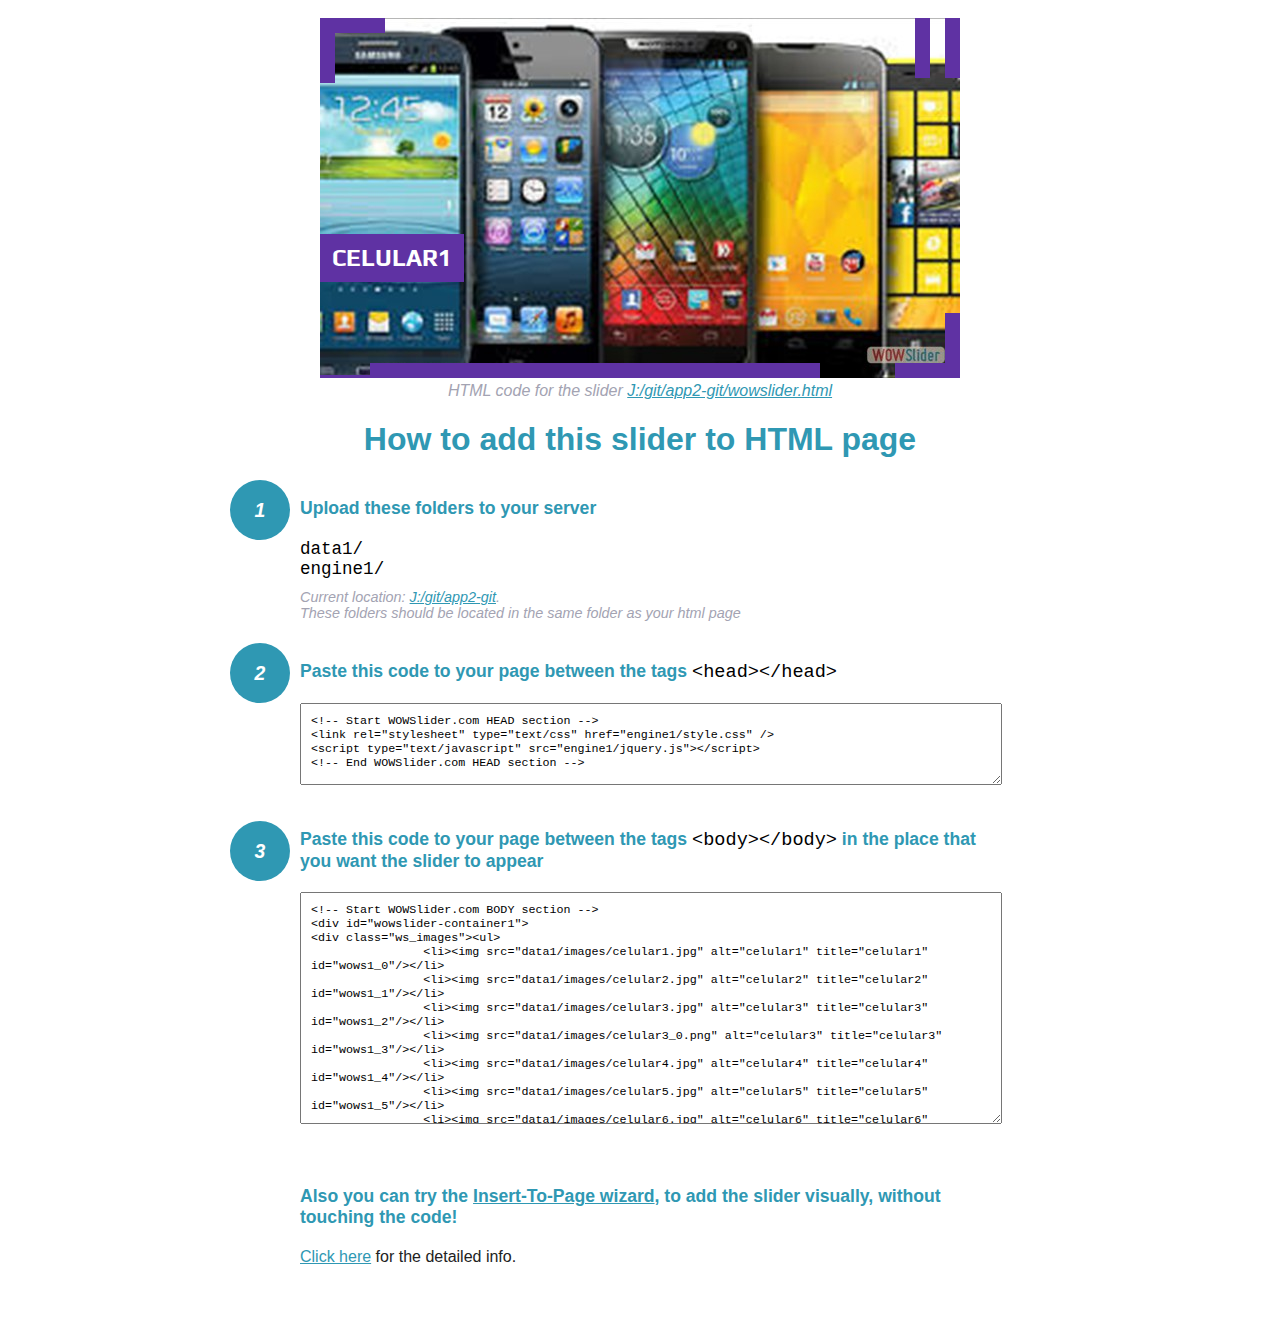
<file: wowslider-howto.html>
<!DOCTYPE html>
<html>
<head>
	<title>WOWSlider</title>
	<meta http-equiv="content-type" content="text/html; charset=utf-8" />
	<meta name="description" content="WOWSlider" />
	
	<!-- Start WOWSlider.com HEAD section --> <!-- add to the <head> of your page -->
	<link rel="stylesheet" type="text/css" href="engine1/style.css" />
	<script type="text/javascript" src="engine1/jquery.js"></script>
	<!-- End WOWSlider.com HEAD section -->


<style>
.instuction {
	font-family: sans-serif, Arial;
	display: block;
	margin: 0 auto;
	max-width: 820px;
	width: 100%;
	padding: 0 70px;
	color: #222;
	-webkit-box-sizing: border-box;
	-moz-box-sizing: border-box;
	box-sizing: border-box;
}
.instuction h1 img {
	max-width: 170px;
	vertical-align: middle;
	margin-bottom: 10px;
}
.instuction h1 {
	color: #2F98B3;
	text-align: center;
}
.instuction h2 {
	position: relative;
	font-size: 1.1em;
	color: #2F98B3;
	margin-bottom: 20px;
	margin-top: 40px;
}
.instuction h2 span.num {
	position: absolute;
	left: -70px;
	top: -18px;
	display: inline-block;
	vertical-align: middle;
	font-style: italic;
	font-size: 1.1em;
	width: 60px;
	height: 60px;
	line-height: 60px;
	text-align: center;
	background: #2F98B3;
	color: #fff;
	border-radius: 50%;
}
.instuction .mono {
	color: #000;
	font-family: monospace;
	font-size: 1.3em;
	font-weight: normal;
}
.instuction li.mono {
	font-size: 1.5em;
}

.instuction ul {
	font-size: 0.9em;
	margin-top: 0;
	padding-left: 0;
	list-style: none;
}
.instuction .note {
	color: #A3A3B2;
	font-style: italic;
	padding-top: 10px;
}
.instuction p.note {
	text-align: center;
	padding-top: 0;
	margin-top: 4px;
}
.instuction textarea {
	font-size: 0.9em;
	min-height: 60px;
	padding: 10px;
	margin: 0;
	overflow: auto;
	max-width: 100%;
	width: 100%;
}
.instuction a,
.instuction a:visited {
	color: #2F98B3;
}
</style>


</head>
<body style="margin:auto">

<br>

<!-- Start WOWSlider.com BODY section --> <!-- add to the <body> of your page -->
<div id="wowslider-container1">
<div class="ws_images"><ul>
		<li><img src="data1/images/celular1.jpg" alt="celular1" title="celular1" id="wows1_0"/></li>
		<li><img src="data1/images/celular2.jpg" alt="celular2" title="celular2" id="wows1_1"/></li>
		<li><img src="data1/images/celular3.jpg" alt="celular3" title="celular3" id="wows1_2"/></li>
		<li><img src="data1/images/celular3_0.png" alt="celular3" title="celular3" id="wows1_3"/></li>
		<li><img src="data1/images/celular4.jpg" alt="celular4" title="celular4" id="wows1_4"/></li>
		<li><img src="data1/images/celular5.jpg" alt="celular5" title="celular5" id="wows1_5"/></li>
		<li><img src="data1/images/celular6.jpg" alt="celular6" title="celular6" id="wows1_6"/></li>
		<li><img src="data1/images/celular7.jpg" alt="celular7" title="celular7" id="wows1_7"/></li>
		<li><a href="http://wowslider.com/vi"><img src="data1/images/celular8.jpg" alt="css slider" title="celular8" id="wows1_8"/></a></li>
		<li><img src="data1/images/celular9.jpg" alt="CELULAR9" title="CELULAR9" id="wows1_9"/></li>
	</ul></div>
	<div class="ws_bullets"><div>
		<a href="#" title="celular1"><span><img src="data1/tooltips/celular1.jpg" alt="celular1"/>1</span></a>
		<a href="#" title="celular2"><span><img src="data1/tooltips/celular2.jpg" alt="celular2"/>2</span></a>
		<a href="#" title="celular3"><span><img src="data1/tooltips/celular3.jpg" alt="celular3"/>3</span></a>
		<a href="#" title="celular3"><span><img src="data1/tooltips/celular3_0.png" alt="celular3"/>4</span></a>
		<a href="#" title="celular4"><span><img src="data1/tooltips/celular4.jpg" alt="celular4"/>5</span></a>
		<a href="#" title="celular5"><span><img src="data1/tooltips/celular5.jpg" alt="celular5"/>6</span></a>
		<a href="#" title="celular6"><span><img src="data1/tooltips/celular6.jpg" alt="celular6"/>7</span></a>
		<a href="#" title="celular7"><span><img src="data1/tooltips/celular7.jpg" alt="celular7"/>8</span></a>
		<a href="#" title="celular8"><span><img src="data1/tooltips/celular8.jpg" alt="celular8"/>9</span></a>
		<a href="#" title="CELULAR9"><span><img src="data1/tooltips/celular9.jpg" alt="CELULAR9"/>10</span></a>
	</div></div><div class="ws_script" style="position:absolute;left:-99%"><a href="http://wowslider.com">http://wowslider.com/</a> by WOWSlider.com v8.7</div>
<div class="ws_shadow"></div>
</div>	
<script type="text/javascript" src="engine1/wowslider.js"></script>
<script type="text/javascript" src="engine1/script.js"></script>
<!-- End WOWSlider.com BODY section -->


<div class="instuction">
	<p class="note">HTML code for the slider <a href="file:///J:/git/app2-git/wowslider.html">J:/git/app2-git/wowslider.html</a></p>

	<h1>
		How to add this slider to HTML page
	</h1>

	<h2><span class="num">1</span> Upload these folders to your server</h2>
	<ul>
		<li class="mono">data1/</li>
		<li class="mono">engine1/</li>
		<li class="note">Current location: <a href="file:///J:/git/app2-git">J:/git/app2-git</a>. <br>These folders should be located in the same folder as your html page</li>
	</ul>

	<h2><span class="num">2</span> Paste this code to your page between the tags <span class="mono">&lt;head&gt;&lt;/head&gt;</span></h2>
	<textarea onclick="this.select()">&lt;!-- Start WOWSlider.com HEAD section --&gt;
&lt;link rel=&quot;stylesheet&quot; type=&quot;text/css&quot; href=&quot;engine1/style.css&quot; /&gt;
&lt;script type=&quot;text/javascript&quot; src=&quot;engine1/jquery.js&quot;&gt;&lt;/script&gt;
&lt;!-- End WOWSlider.com HEAD section --&gt;</textarea>


	<h2><span class="num" style="top: -8px;">3</span> Paste this code to your page between the tags <span class="mono">&lt;body&gt;&lt;/body&gt;</span> in the place that you want the slider to appear</h2>
	<textarea onclick="this.select()" rows="15">&lt;!-- Start WOWSlider.com BODY section --&gt;
&lt;div id=&quot;wowslider-container1&quot;&gt;
&lt;div class=&quot;ws_images&quot;&gt;&lt;ul&gt;
		&lt;li&gt;&lt;img src=&quot;data1/images/celular1.jpg&quot; alt=&quot;celular1&quot; title=&quot;celular1&quot; id=&quot;wows1_0&quot;/&gt;&lt;/li&gt;
		&lt;li&gt;&lt;img src=&quot;data1/images/celular2.jpg&quot; alt=&quot;celular2&quot; title=&quot;celular2&quot; id=&quot;wows1_1&quot;/&gt;&lt;/li&gt;
		&lt;li&gt;&lt;img src=&quot;data1/images/celular3.jpg&quot; alt=&quot;celular3&quot; title=&quot;celular3&quot; id=&quot;wows1_2&quot;/&gt;&lt;/li&gt;
		&lt;li&gt;&lt;img src=&quot;data1/images/celular3_0.png&quot; alt=&quot;celular3&quot; title=&quot;celular3&quot; id=&quot;wows1_3&quot;/&gt;&lt;/li&gt;
		&lt;li&gt;&lt;img src=&quot;data1/images/celular4.jpg&quot; alt=&quot;celular4&quot; title=&quot;celular4&quot; id=&quot;wows1_4&quot;/&gt;&lt;/li&gt;
		&lt;li&gt;&lt;img src=&quot;data1/images/celular5.jpg&quot; alt=&quot;celular5&quot; title=&quot;celular5&quot; id=&quot;wows1_5&quot;/&gt;&lt;/li&gt;
		&lt;li&gt;&lt;img src=&quot;data1/images/celular6.jpg&quot; alt=&quot;celular6&quot; title=&quot;celular6&quot; id=&quot;wows1_6&quot;/&gt;&lt;/li&gt;
		&lt;li&gt;&lt;img src=&quot;data1/images/celular7.jpg&quot; alt=&quot;celular7&quot; title=&quot;celular7&quot; id=&quot;wows1_7&quot;/&gt;&lt;/li&gt;
		&lt;li&gt;&lt;a href=&quot;http://wowslider.com/vi&quot;&gt;&lt;img src=&quot;data1/images/celular8.jpg&quot; alt=&quot;css slider&quot; title=&quot;celular8&quot; id=&quot;wows1_8&quot;/&gt;&lt;/a&gt;&lt;/li&gt;
		&lt;li&gt;&lt;img src=&quot;data1/images/celular9.jpg&quot; alt=&quot;CELULAR9&quot; title=&quot;CELULAR9&quot; id=&quot;wows1_9&quot;/&gt;&lt;/li&gt;
	&lt;/ul&gt;&lt;/div&gt;
	&lt;div class=&quot;ws_bullets&quot;&gt;&lt;div&gt;
		&lt;a href=&quot;#&quot; title=&quot;celular1&quot;&gt;&lt;span&gt;&lt;img src=&quot;data1/tooltips/celular1.jpg&quot; alt=&quot;celular1&quot;/&gt;1&lt;/span&gt;&lt;/a&gt;
		&lt;a href=&quot;#&quot; title=&quot;celular2&quot;&gt;&lt;span&gt;&lt;img src=&quot;data1/tooltips/celular2.jpg&quot; alt=&quot;celular2&quot;/&gt;2&lt;/span&gt;&lt;/a&gt;
		&lt;a href=&quot;#&quot; title=&quot;celular3&quot;&gt;&lt;span&gt;&lt;img src=&quot;data1/tooltips/celular3.jpg&quot; alt=&quot;celular3&quot;/&gt;3&lt;/span&gt;&lt;/a&gt;
		&lt;a href=&quot;#&quot; title=&quot;celular3&quot;&gt;&lt;span&gt;&lt;img src=&quot;data1/tooltips/celular3_0.png&quot; alt=&quot;celular3&quot;/&gt;4&lt;/span&gt;&lt;/a&gt;
		&lt;a href=&quot;#&quot; title=&quot;celular4&quot;&gt;&lt;span&gt;&lt;img src=&quot;data1/tooltips/celular4.jpg&quot; alt=&quot;celular4&quot;/&gt;5&lt;/span&gt;&lt;/a&gt;
		&lt;a href=&quot;#&quot; title=&quot;celular5&quot;&gt;&lt;span&gt;&lt;img src=&quot;data1/tooltips/celular5.jpg&quot; alt=&quot;celular5&quot;/&gt;6&lt;/span&gt;&lt;/a&gt;
		&lt;a href=&quot;#&quot; title=&quot;celular6&quot;&gt;&lt;span&gt;&lt;img src=&quot;data1/tooltips/celular6.jpg&quot; alt=&quot;celular6&quot;/&gt;7&lt;/span&gt;&lt;/a&gt;
		&lt;a href=&quot;#&quot; title=&quot;celular7&quot;&gt;&lt;span&gt;&lt;img src=&quot;data1/tooltips/celular7.jpg&quot; alt=&quot;celular7&quot;/&gt;8&lt;/span&gt;&lt;/a&gt;
		&lt;a href=&quot;#&quot; title=&quot;celular8&quot;&gt;&lt;span&gt;&lt;img src=&quot;data1/tooltips/celular8.jpg&quot; alt=&quot;celular8&quot;/&gt;9&lt;/span&gt;&lt;/a&gt;
		&lt;a href=&quot;#&quot; title=&quot;CELULAR9&quot;&gt;&lt;span&gt;&lt;img src=&quot;data1/tooltips/celular9.jpg&quot; alt=&quot;CELULAR9&quot;/&gt;10&lt;/span&gt;&lt;/a&gt;
	&lt;/div&gt;&lt;/div&gt;&lt;div class=&quot;ws_script&quot; style=&quot;position:absolute;left:-99%&quot;&gt;&lt;a href=&quot;http://wowslider.com&quot;&gt;http://wowslider.com/&lt;/a&gt; by WOWSlider.com v8.7&lt;/div&gt;
&lt;div class=&quot;ws_shadow&quot;&gt;&lt;/div&gt;
&lt;/div&gt;	
&lt;script type=&quot;text/javascript&quot; src=&quot;engine1/wowslider.js&quot;&gt;&lt;/script&gt;
&lt;script type=&quot;text/javascript&quot; src=&quot;engine1/script.js&quot;&gt;&lt;/script&gt;
&lt;!-- End WOWSlider.com BODY section --&gt;</textarea>

<br><br>
<h2>Also you can try the <a href="http://wowslider.com/help/add-wowslider-to-page-2.html" target="_blank">Insert-To-Page wizard</a>, to add the slider visually, without touching the code!</h2>
<p>
	<a href="http://wowslider.com/help/add-wowslider-to-page-2.html" target="_blank">Click here</a> for the detailed info.
</p>
</div>

<br><br>
</body>
</html>
</file>
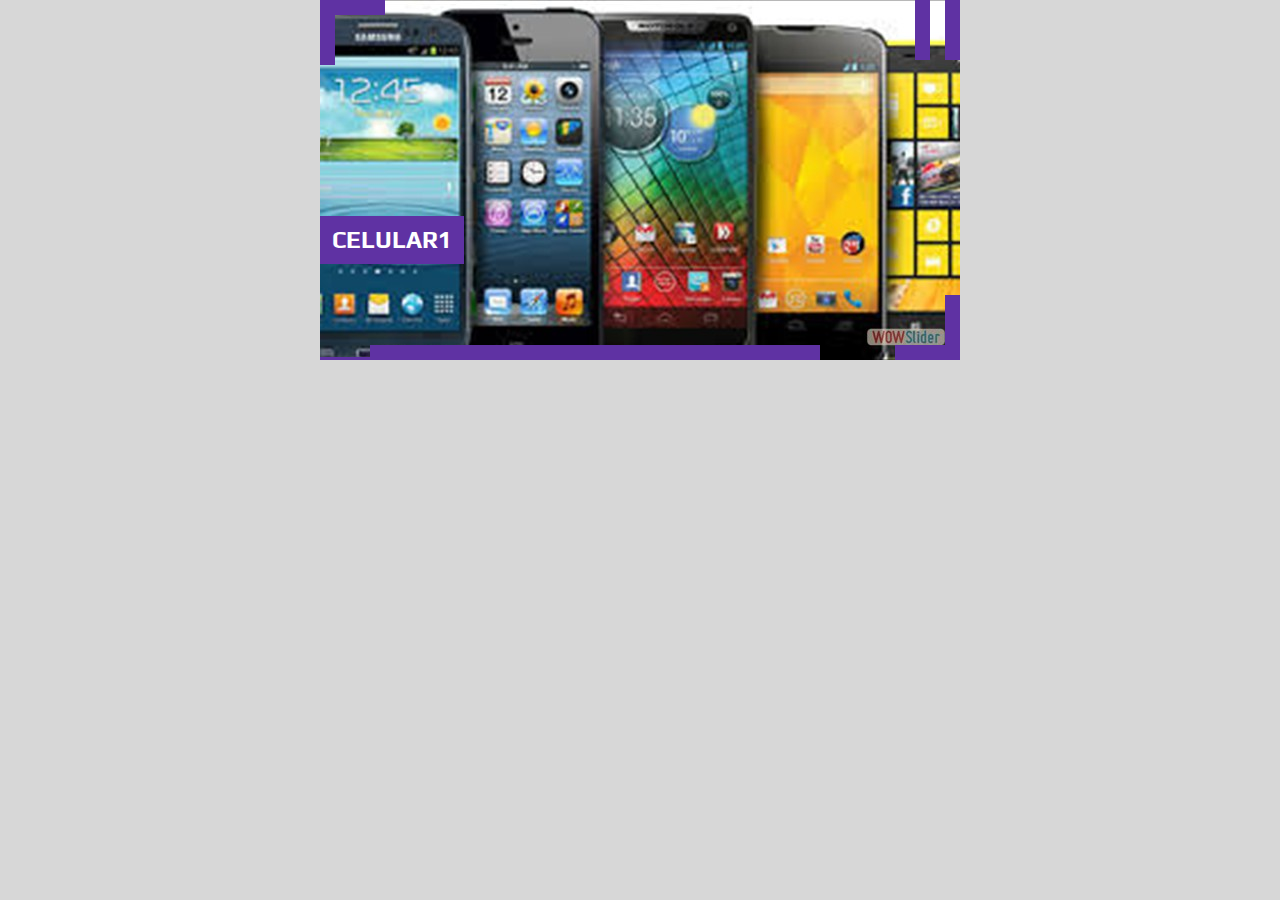
<file: wowslider.html>
<!DOCTYPE html>
<html>
<head>
	<title>Visorapp2</title>
	<meta http-equiv="content-type" content="text/html; charset=utf-8" />
	<meta name="description" content="Made with WOW Slider - Create beautiful, responsive image sliders in a few clicks. Awesome skins and animations. Http://wowslider.com/" />
	
	<!-- Start WOWSlider.com HEAD section --> <!-- add to the <head> of your page -->
	<link rel="stylesheet" type="text/css" href="engine1/style.css" />
	<script type="text/javascript" src="engine1/jquery.js"></script>
	<!-- End WOWSlider.com HEAD section -->

</head>
<body style="background-color:#d7d7d7;margin:auto">
	
	<!-- Start WOWSlider.com BODY section --> <!-- add to the <body> of your page -->
	<div id="wowslider-container1">
	<div class="ws_images"><ul>
		<li><img src="data1/images/celular1.jpg" alt="celular1" title="celular1" id="wows1_0"/></li>
		<li><img src="data1/images/celular2.jpg" alt="celular2" title="celular2" id="wows1_1"/></li>
		<li><img src="data1/images/celular3.jpg" alt="celular3" title="celular3" id="wows1_2"/></li>
		<li><img src="data1/images/celular3_0.png" alt="celular3" title="celular3" id="wows1_3"/></li>
		<li><img src="data1/images/celular4.jpg" alt="celular4" title="celular4" id="wows1_4"/></li>
		<li><img src="data1/images/celular5.jpg" alt="celular5" title="celular5" id="wows1_5"/></li>
		<li><img src="data1/images/celular6.jpg" alt="celular6" title="celular6" id="wows1_6"/></li>
		<li><img src="data1/images/celular7.jpg" alt="celular7" title="celular7" id="wows1_7"/></li>
		<li><a href="http://wowslider.com/vi"><img src="data1/images/celular8.jpg" alt="css slider" title="celular8" id="wows1_8"/></a></li>
		<li><img src="data1/images/celular9.jpg" alt="CELULAR9" title="CELULAR9" id="wows1_9"/></li>
	</ul></div>
	<div class="ws_bullets"><div>
		<a href="#" title="celular1"><span><img src="data1/tooltips/celular1.jpg" alt="celular1"/>1</span></a>
		<a href="#" title="celular2"><span><img src="data1/tooltips/celular2.jpg" alt="celular2"/>2</span></a>
		<a href="#" title="celular3"><span><img src="data1/tooltips/celular3.jpg" alt="celular3"/>3</span></a>
		<a href="#" title="celular3"><span><img src="data1/tooltips/celular3_0.png" alt="celular3"/>4</span></a>
		<a href="#" title="celular4"><span><img src="data1/tooltips/celular4.jpg" alt="celular4"/>5</span></a>
		<a href="#" title="celular5"><span><img src="data1/tooltips/celular5.jpg" alt="celular5"/>6</span></a>
		<a href="#" title="celular6"><span><img src="data1/tooltips/celular6.jpg" alt="celular6"/>7</span></a>
		<a href="#" title="celular7"><span><img src="data1/tooltips/celular7.jpg" alt="celular7"/>8</span></a>
		<a href="#" title="celular8"><span><img src="data1/tooltips/celular8.jpg" alt="celular8"/>9</span></a>
		<a href="#" title="CELULAR9"><span><img src="data1/tooltips/celular9.jpg" alt="CELULAR9"/>10</span></a>
	</div></div><div class="ws_script" style="position:absolute;left:-99%"><a href="http://wowslider.com">http://wowslider.com/</a> by WOWSlider.com v8.7</div>
	<div class="ws_shadow"></div>
	</div>	
	<script type="text/javascript" src="engine1/wowslider.js"></script>
	<script type="text/javascript" src="engine1/script.js"></script>
	<!-- End WOWSlider.com BODY section -->

</body>
</html>
</file>
<file: engine1/style.css>
/*
 *	generated by WOW Slider 8.7
 *	template Angular
 */
@import url(https://fonts.googleapis.com/css?family=Play&subset=latin,cyrillic,latin-ext);
#wowslider-container1 { 
	display: table;
	zoom: 1; 
	position: relative;
	width: 100%;
	max-width: 640px;
	max-height:360px;
	margin:0px auto 0px;
	z-index:90;
	text-align:left; /* reset align=center */
	font-size: 10px;
	text-shadow: none; /* fix some user styles */

	/* reset box-sizing (to boostrap friendly) */
	-webkit-box-sizing: content-box;
	-moz-box-sizing: content-box;
	box-sizing: content-box; 
}
* html #wowslider-container1{ width:640px }
#wowslider-container1 .ws_images ul{
	position:relative;
	width: 10000%; 
	height:100%;
	left:0;
	list-style:none;
	margin:0;
	padding:0;
	border-spacing:0;
	overflow: visible;
	/*table-layout:fixed;*/
}
#wowslider-container1 .ws_images ul li{
	position: relative;
	width:1%;
	height:100%;
	line-height:0; /*opera*/
	overflow: hidden;
	float:left;
	/*font-size:0;*/
	padding:0 0 0 0 !important;
	margin:0 0 0 0 !important;
}

#wowslider-container1 .ws_images{
	position: relative;
	left:0;
	top:0;
	height:100%;
	max-height:360px;
	max-width: 640px;
	vertical-align: top;
	border:none;
	overflow: hidden;
}
#wowslider-container1 .ws_images ul a{
	width:100%;
	height:100%;
	max-height:360px;
	display:block;
	color:transparent;
}
#wowslider-container1 img{
	max-width: none !important;
}
#wowslider-container1 .ws_images .ws_list img,
#wowslider-container1 .ws_images > div > img{
	width:100%;
	border:none 0;
	max-width: none;
	padding:0;
	margin:0;
}
#wowslider-container1 .ws_images > div > img {
	max-height:360px;
}

#wowslider-container1 .ws_images iframe {
	position: absolute;
	z-index: -1;
}

#wowslider-container1 .ws-title > div {
	display: inline-block !important;
}

#wowslider-container1 a{ 
	text-decoration: none; 
	outline: none; 
	border: none; 
}

#wowslider-container1  .ws_bullets { 
	float: left;
	position:absolute;
	z-index:70;
}
#wowslider-container1  .ws_bullets div{
	position:relative;
	float:left;
	font-size: 0px;
}
/* compatibility with Joomla styles */
#wowslider-container1  .ws_bullets a {
	line-height: 0;
}

#wowslider-container1  .ws_script{
	display:none;
}
#wowslider-container1 sound, 
#wowslider-container1 object{
	position:absolute;
}

/* prevent some of users reset styles */
#wowslider-container1 .ws_effect {
	position: static;
	width: 100%;
	height: 100%;
}

#wowslider-container1 .ws_photoItem {
	border: 2em solid #fff;
	margin-left: -2em;
	margin-top: -2em;
}
#wowslider-container1 .ws_cube_side {
	background: #A6A5A9;
}


#wowslider-container1.ws_gestures {
	cursor: -webkit-grab;
	cursor: -moz-grab;
	cursor: url("[data-uri]"), move;
}
#wowslider-container1.ws_gestures.ws_grabbing {
	cursor: -webkit-grabbing;
	cursor: -moz-grabbing;
	cursor: url("[data-uri]"), move;
}

/* hide controls when video start play */
#wowslider-container1.ws_video_playing .ws_bullets,
#wowslider-container1.ws_video_playing .ws_fullscreen,
#wowslider-container1.ws_video_playing .ws_next,
#wowslider-container1.ws_video_playing .ws_prev {
	display: none;
}


/* youtube/vimeo buttons */
#wowslider-container1 .ws_video_btn {
	position: absolute;
	display: none;
	cursor: pointer;
	top: 0;
	left: 0;
	width: 100%;
	height: 100%;
	z-index: 55;
}
#wowslider-container1 .ws_video_btn.ws_youtube,
#wowslider-container1 .ws_video_btn.ws_vimeo {
	display: block;
}
#wowslider-container1 .ws_video_btn div {
	position: absolute;
	background-image: url(./playvideo.png);
	background-size: 200%;
	top: 50%;
	left: 50%;
	width: 7em;
	height: 5em;
	margin-left: -3.5em;
	margin-top: -2.5em;
}
#wowslider-container1 .ws_video_btn.ws_youtube div {
	background-position: 0 0;
}
#wowslider-container1 .ws_video_btn.ws_youtube:hover div {
	background-position: 100% 0;
}
#wowslider-container1 .ws_video_btn.ws_vimeo div {
	background-position: 0 100%;
}
#wowslider-container1 .ws_video_btn.ws_vimeo:hover div {
	background-position: 100% 100%;
}

#wowslider-container1 .ws_playpause.ws_hide {
	display: none !important;
}

#wowslider-container1 .ws_bullets a {
	width:50px;
	height:15px;
	float: left; 
	text-indent: -9999px; 
	position:relative;
	color:transparent;
}
#wowslider-container1 .ws_bullets a:after {
	content: '';
	position: absolute;
	display: block;
	background: #5f32a3;
	width:50px;
	height:15px;
	bottom: 0;
    -webkit-transition: all 0.2s;
    -moz-transition: all 0.2s;
    -o-transition: all 0.2s;
    transition: all 0.2s;
}
#wowslider-container1 .ws_bullets a.ws_selbull:after,
#wowslider-container1 .ws_bullets a:hover:after {
	height: 3px;
}

#wowslider-container1 a.ws_next, #wowslider-container1 a.ws_prev {
	position:absolute;
	z-index:60;
	height: 5em;
	width: 5em;
	background: none;
	border-style: solid;
	border-color: #5f32a3;
    -webkit-transition: all 0.2s;
    -moz-transition: all 0.2s;
    -o-transition: all 0.2s;
    transition: all 0.2s;
	background-size: 200%;
}
#wowslider-container1 a.ws_next{
	border-width: 0 15px 15px 0;
	bottom:0;
	right:0;
}
#wowslider-container1 a.ws_prev {
	border-width: 15px 0 0 15px;
	left:0;
	top:0;
}
#wowslider-container1 a.ws_next:hover{
	border-width: 0 3px 3px 0;
}
#wowslider-container1 a.ws_prev:hover {
	border-width: 3px 0 0 3px;
}

/*playpause*/
#wowslider-container1 .ws_playpause {
    position: absolute;
    top: 0;
    right: 0;
    z-index: 59;
}
#wowslider-container1 .ws_playpause {
	-webkit-transition: all 0.2s;
    -moz-transition: all 0.2s;
    -o-transition: all 0.2s;
    transition: all 0.2s;
	background-size: 100%;
}
#wowslider-container1 .ws_pause {
    width: 1.5em;
    height: 6em;
	border-style:solid;
	border-width:0 15px;
	border-color: #5f32a3;	
}
#wowslider-container1 .ws_pause:hover {
	width: 2em;
	border-width:0 3px;
}
#wowslider-container1 .ws_play {
    width: 5em;
    height: 5em;
    border-style:solid;
	border-width: 15px 15px 0 0;
	border-color: #5f32a3;
}
#wowslider-container1 .ws_play:hover {
	border-width: 3px 3px 0 0;
}

/* fullscreen button */
#wowslider-container1 .ws_fullscreen {
	color: #5f32a3;
	right: 3.3em;
	top: 0;
}/* bottom center */
#wowslider-container1  .ws_bullets {
	bottom:0;
	left:0;
	margin-right: 100px;
}#wowslider-container1 .ws-title{
	position: absolute;
	font: 2.4em 'Play', Verdana, Geneva, sans-serif;
	bottom:4em;
	left: 0;
	margin-right:5em;
	z-index: 50;
    color: #fff;
	line-height: 1em;
	font-weight: bold;
}
#wowslider-container1 .ws-title div,#wowslider-container1 .ws-title span{
	display:inline-block;
	padding: 0.5em;
	text-transform: uppercase;
	background: #5f32a3;
}
#wowslider-container1 .ws-title div{
	display:block;
	margin-top:0.5em;
	font-size: 0.777em;
	text-transform: none;
	padding: 0.7em;
	line-height: 1.15em;
}#wowslider-container1 .ws_images > ul{
	animation: wsBasic 40s infinite;
	-moz-animation: wsBasic 40s infinite;
	-webkit-animation: wsBasic 40s infinite;
}
@keyframes wsBasic{0%{left:-0%} 5%{left:-0%} 10%{left:-100%} 15%{left:-100%} 20%{left:-200%} 25%{left:-200%} 30%{left:-300%} 35%{left:-300%} 40%{left:-400%} 45%{left:-400%} 50%{left:-500%} 55%{left:-500%} 60%{left:-600%} 65%{left:-600%} 70%{left:-700%} 75%{left:-700%} 80%{left:-800%} 85%{left:-800%} 90%{left:-900%} 95%{left:-900%} }
@-moz-keyframes wsBasic{0%{left:-0%} 5%{left:-0%} 10%{left:-100%} 15%{left:-100%} 20%{left:-200%} 25%{left:-200%} 30%{left:-300%} 35%{left:-300%} 40%{left:-400%} 45%{left:-400%} 50%{left:-500%} 55%{left:-500%} 60%{left:-600%} 65%{left:-600%} 70%{left:-700%} 75%{left:-700%} 80%{left:-800%} 85%{left:-800%} 90%{left:-900%} 95%{left:-900%} }
@-webkit-keyframes wsBasic{0%{left:-0%} 5%{left:-0%} 10%{left:-100%} 15%{left:-100%} 20%{left:-200%} 25%{left:-200%} 30%{left:-300%} 35%{left:-300%} 40%{left:-400%} 45%{left:-400%} 50%{left:-500%} 55%{left:-500%} 60%{left:-600%} 65%{left:-600%} 70%{left:-700%} 75%{left:-700%} 80%{left:-800%} 85%{left:-800%} 90%{left:-900%} 95%{left:-900%} }

#wowslider-container1 .ws_bullets  a img{
	text-indent:0;
	display:block;
	bottom:15px;
	left:-43px;
	visibility:hidden;
	position:absolute;
    border: 1px solid #5f32a3;
	max-width:none;
}
#wowslider-container1 .ws_bullets a:hover img{
	visibility:visible;
}

#wowslider-container1 .ws_bulframe div div{
	height:48px;
	overflow:visible;
	position:relative;
}
#wowslider-container1 .ws_bulframe div {
	left:0;
	overflow:hidden;
	position:relative;
	width:85px;
	background-color:#5f32a3;
}
#wowslider-container1  .ws_bullets .ws_bulframe{
	display:none;
	bottom:20px;
	margin-left:5px;
	overflow:visible;
	position:absolute;
	cursor:pointer;
    border: 15px solid #5f32a3;
}#wowslider-container1 .ws_bulframe div div{
	height: auto;
}

@media all and (max-width:760px) {
	#wowslider-container1 .ws_fullscreen {
		display: block;
	}
}
@media all and (max-width:400px){
	#wowslider-container1 .ws_controls,
	#wowslider-container1 .ws_bullets,
	#wowslider-container1 .ws_thumbs{
		display: none
	}
}
</file>
